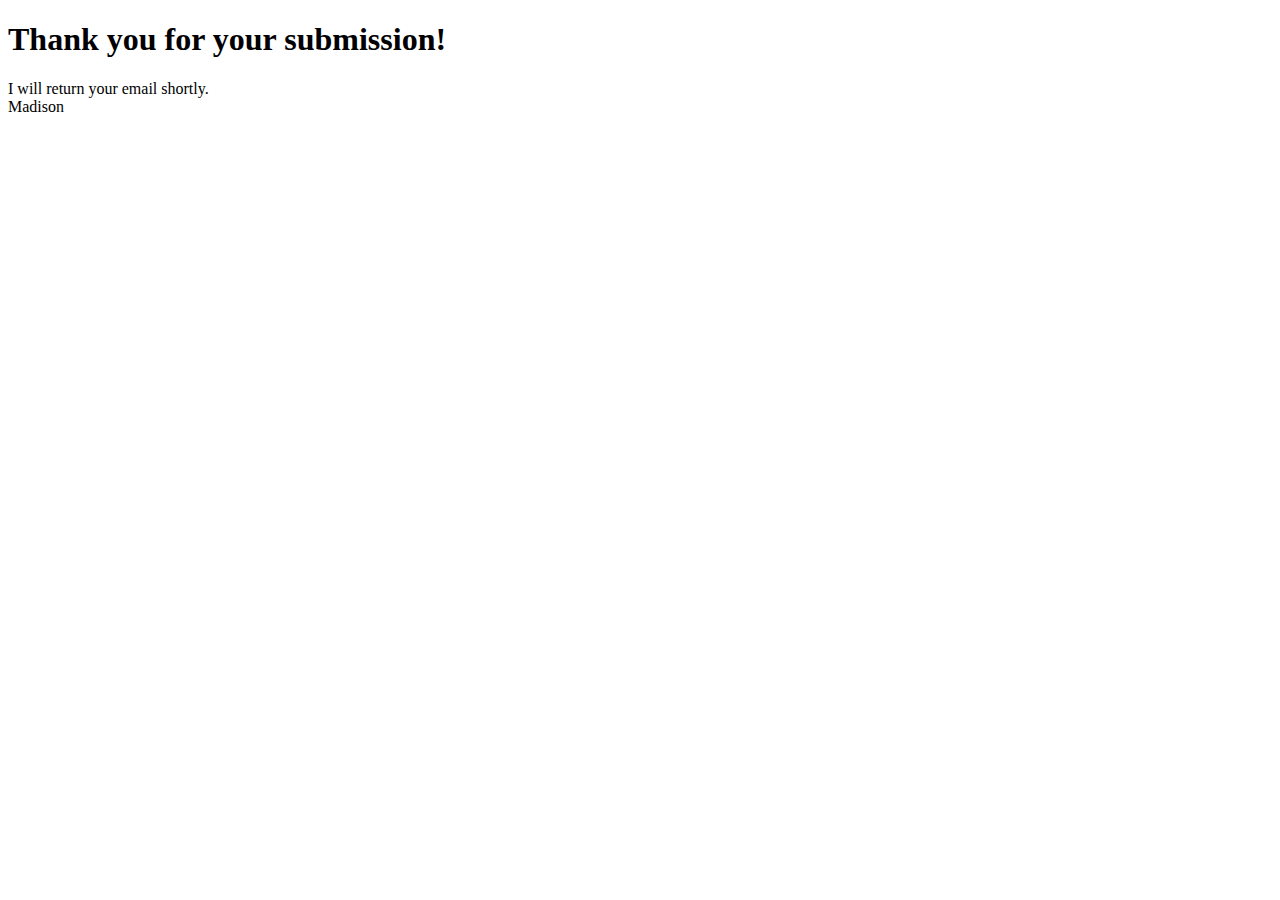
<file: action_page.html>
<!doctype html>
<html>
    <head>
		<title>Thank you for your question!</title>
	</head>
	<body>
		<h1>
			 Thank you for your submission!
		</h1>
		<p>
			I will return your email shortly. <br>
			Madison
		</p>
	</body>
</html>
</file>
